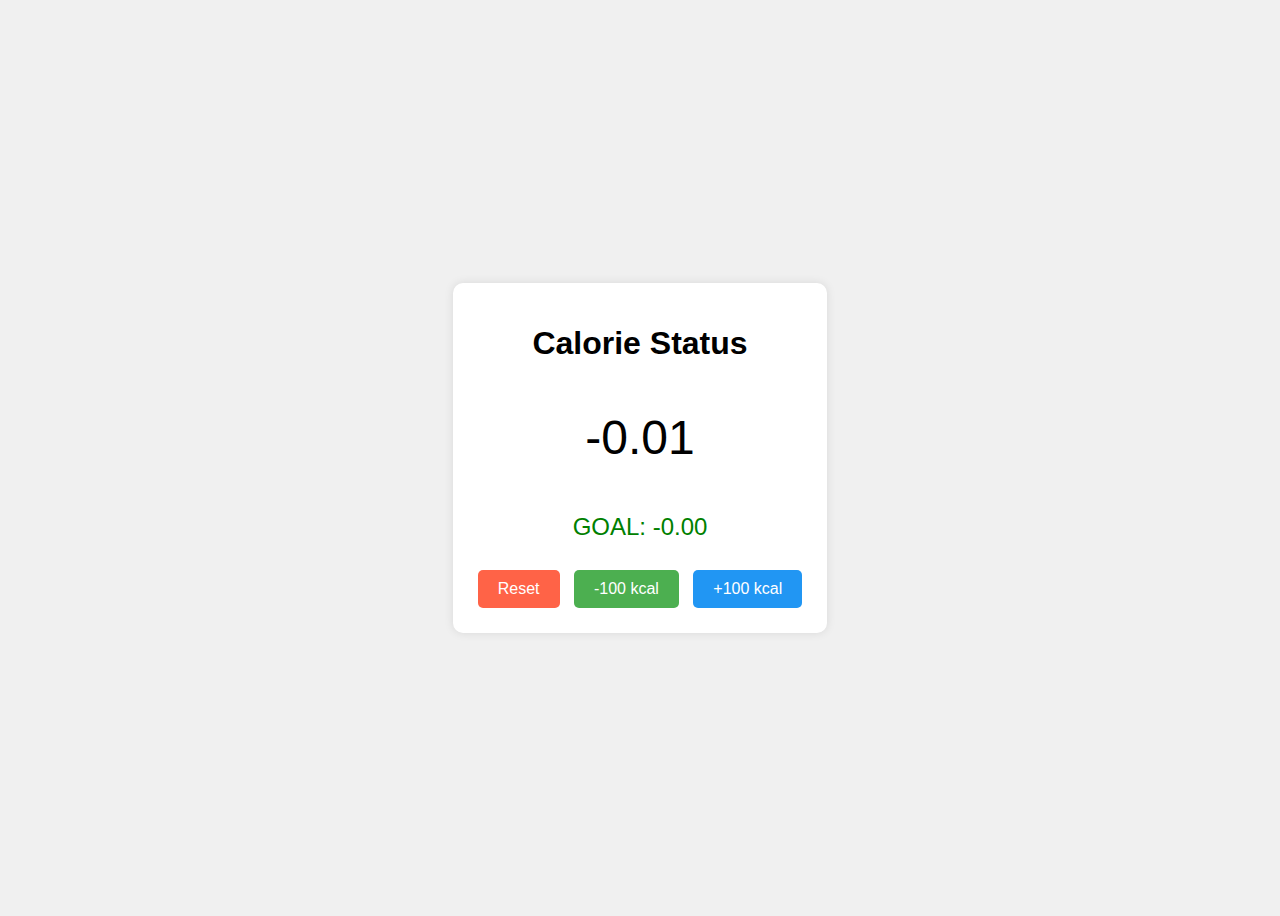
<file: calorie-deficit-tracker/index.html>
<!DOCTYPE html>
<html lang="en">
<head>
<meta charset="UTF-8">
<meta name="viewport" content="width=device-width, initial-scale=1.0">
<title>Calorie Status</title>
<link rel="stylesheet" href="styles.css">
</head>
<body>
    <div class="container">
        <h1>Calorie Status</h1>
        <div class="counter">
            <p id="calorie-count">0</p>
            <p id="deficit-count">0</p>
        </div>
        <button id="reset-button">Reset</button>
        <button id="exercise-button">-100 kcal</button>
        <button id="eat-button">+100 kcal</button>
    </div>
<script src="script.js"></script>
</body>
</html>
</file>
<file: calorie-deficit-tracker/styles.css>
body {
    font-family: Arial, sans-serif;
    display: flex;
    justify-content: center;
    align-items: center;
    height: 100vh;
    background-color: #f0f0f0;
}

.container {
    text-align: center;
    background-color: #fff;
    padding: 20px;
    border-radius: 10px;
    box-shadow: 0 0 10px rgba(0, 0, 0, 0.1);
}

h1 {
    margin-bottom: 20px;
}

.counter {
    font-size: 48px;
    margin-bottom: 20px;
}

#deficit-count {
    font-size: 24px;
}

button {
    margin: 5px;
    padding: 10px 20px;
    font-size: 16px;
    border: none;
    border-radius: 5px;
    cursor: pointer;
}

#reset-button {
    background-color: #ff6347;
    color: white;
}

#exercise-button {
    background-color: #4caf50;
    color: white;
}

#eat-button {
    background-color: #2196f3;
    color: white;
}
</file>
